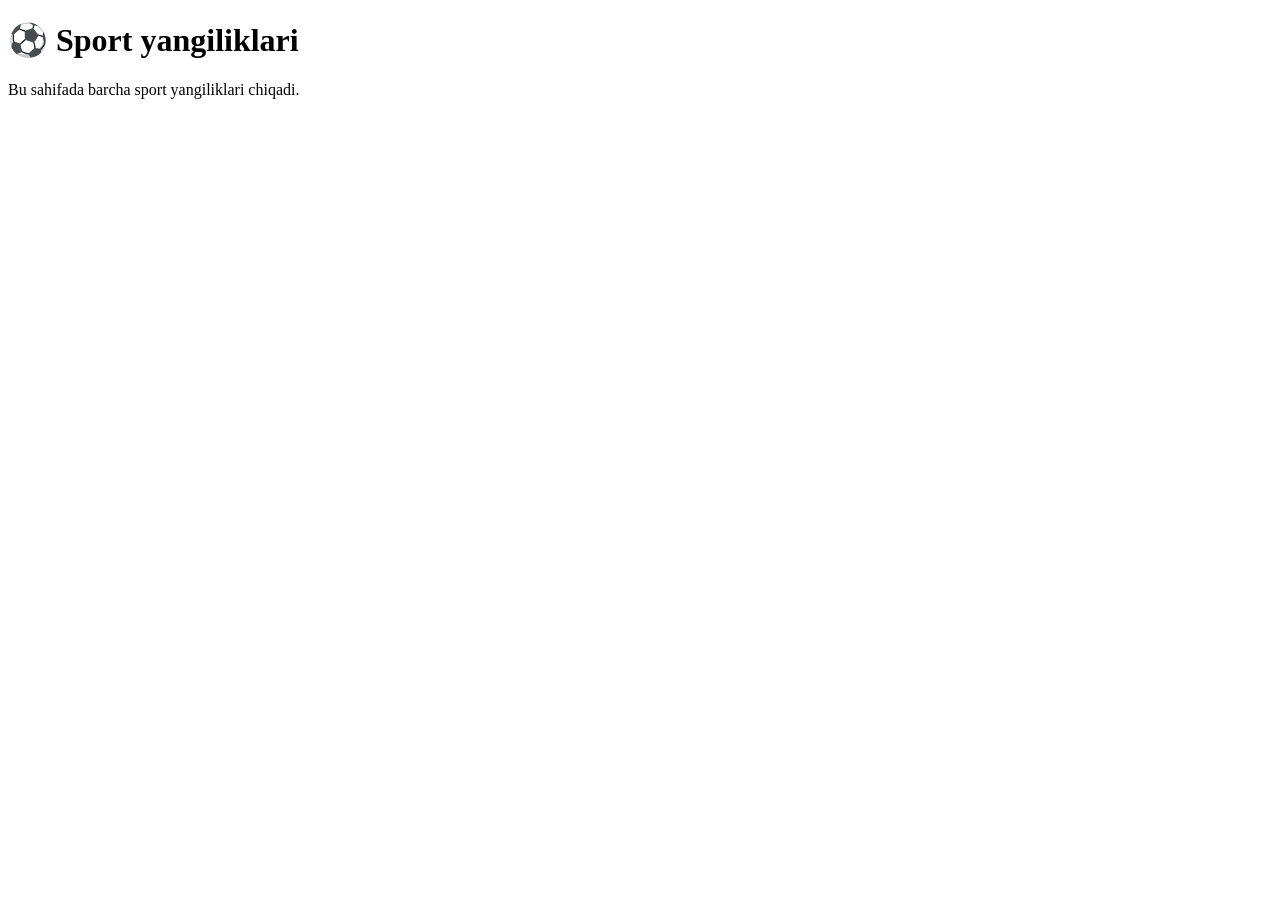
<file: pages/sport.html>
<!DOCTYPE html>
<html lang="uz">
<head>
  <meta charset="UTF-8">
  <title>Sport</title>
</head>
<body>
  <h1>⚽ Sport yangiliklari</h1>
  <p>Bu sahifada barcha sport yangiliklari chiqadi.</p>
</body>
</html>
</file>
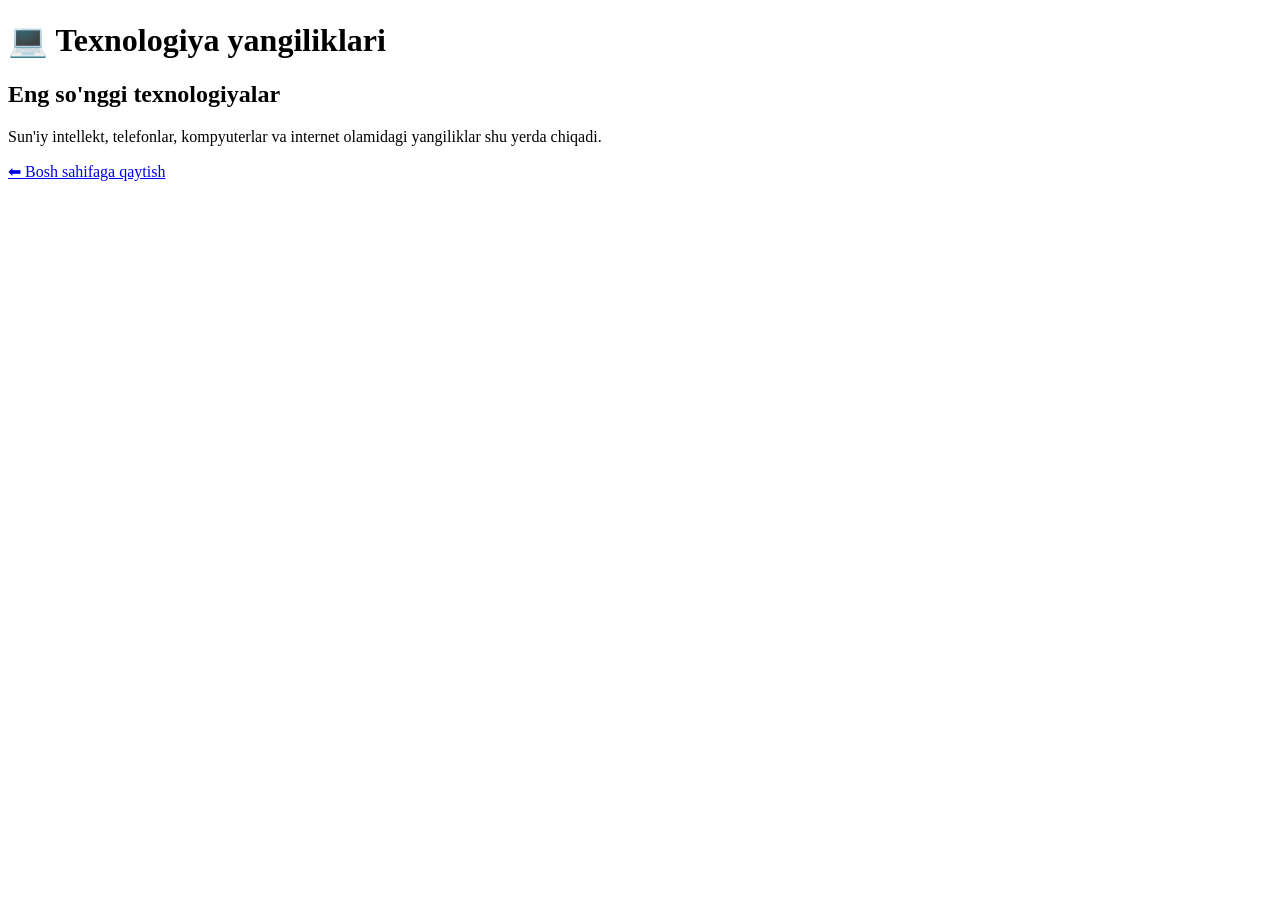
<file: pages/tech.html>
<!DOCTYPE html>
<html lang="uz">
<head>
    <meta charset="UTF-8">
    <meta name="viewport" content="width=device-width, initial-scale=1.0">
    <title>Texnologiya</title>
</head>
<body>

<h1>💻 Texnologiya yangiliklari</h1>

<div>
    <h2>Eng so'nggi texnologiyalar</h2>
    <p>Sun'iy intellekt, telefonlar, kompyuterlar va internet olamidagi yangiliklar shu yerda chiqadi.</p>
</div>

<a href="../index.html">⬅ Bosh sahifaga qaytish</a>

</body>
</html>
</file>
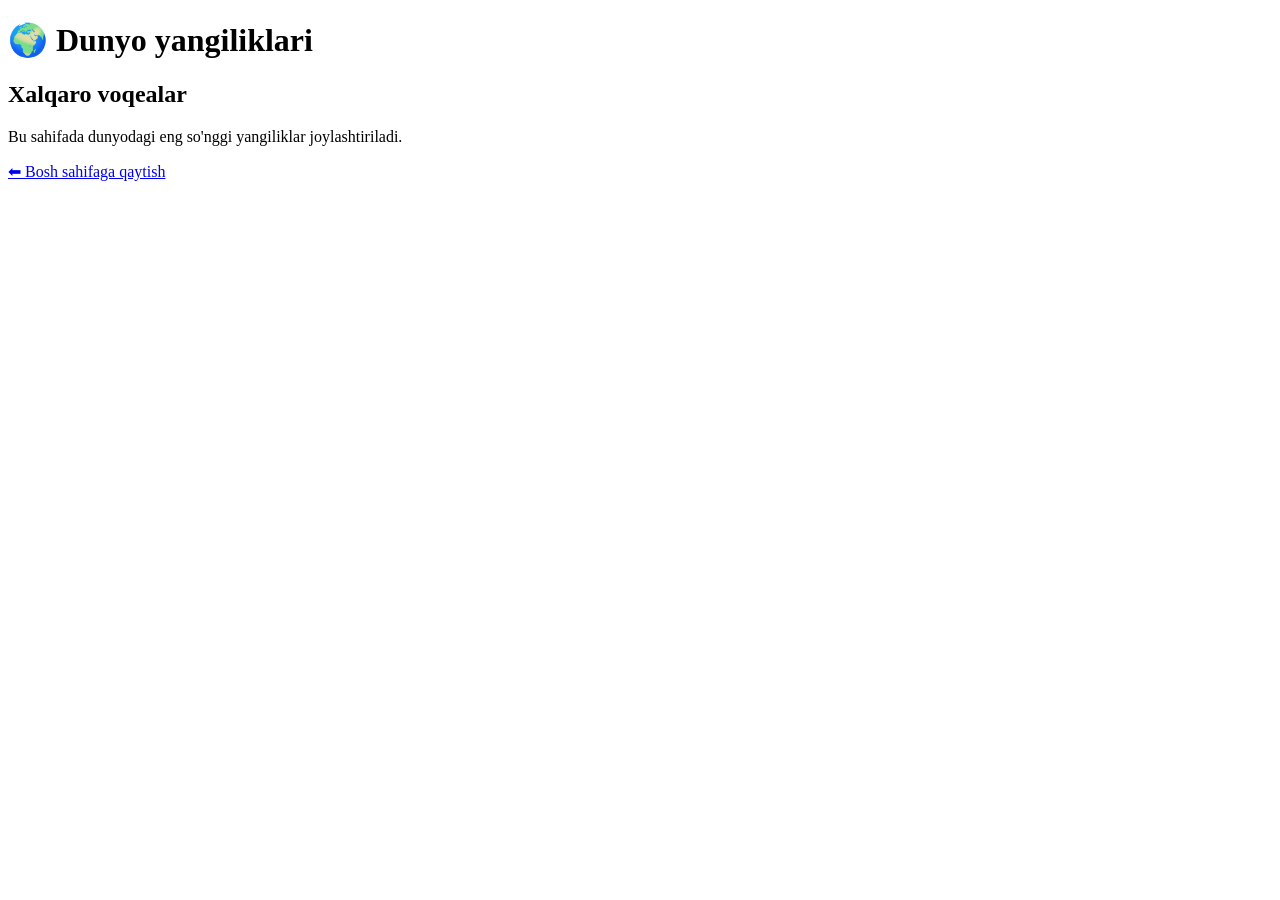
<file: pages/world.html>
<!DOCTYPE html>
<html lang="uz">
<head>
  <meta charset="UTF-8">
  <meta name="viewport" content="width=device-width, initial-scale=1.0">
  <title>Dunyo yangiliklari</title>
</head>
<body>

<h1>🌍 Dunyo yangiliklari</h1>

<div>
  <h2>Xalqaro voqealar</h2>
  <p>Bu sahifada dunyodagi eng so'nggi yangiliklar joylashtiriladi.</p>
</div>

<a href="../index.html">⬅ Bosh sahifaga qaytish</a>

</body>
</html>
</file>
